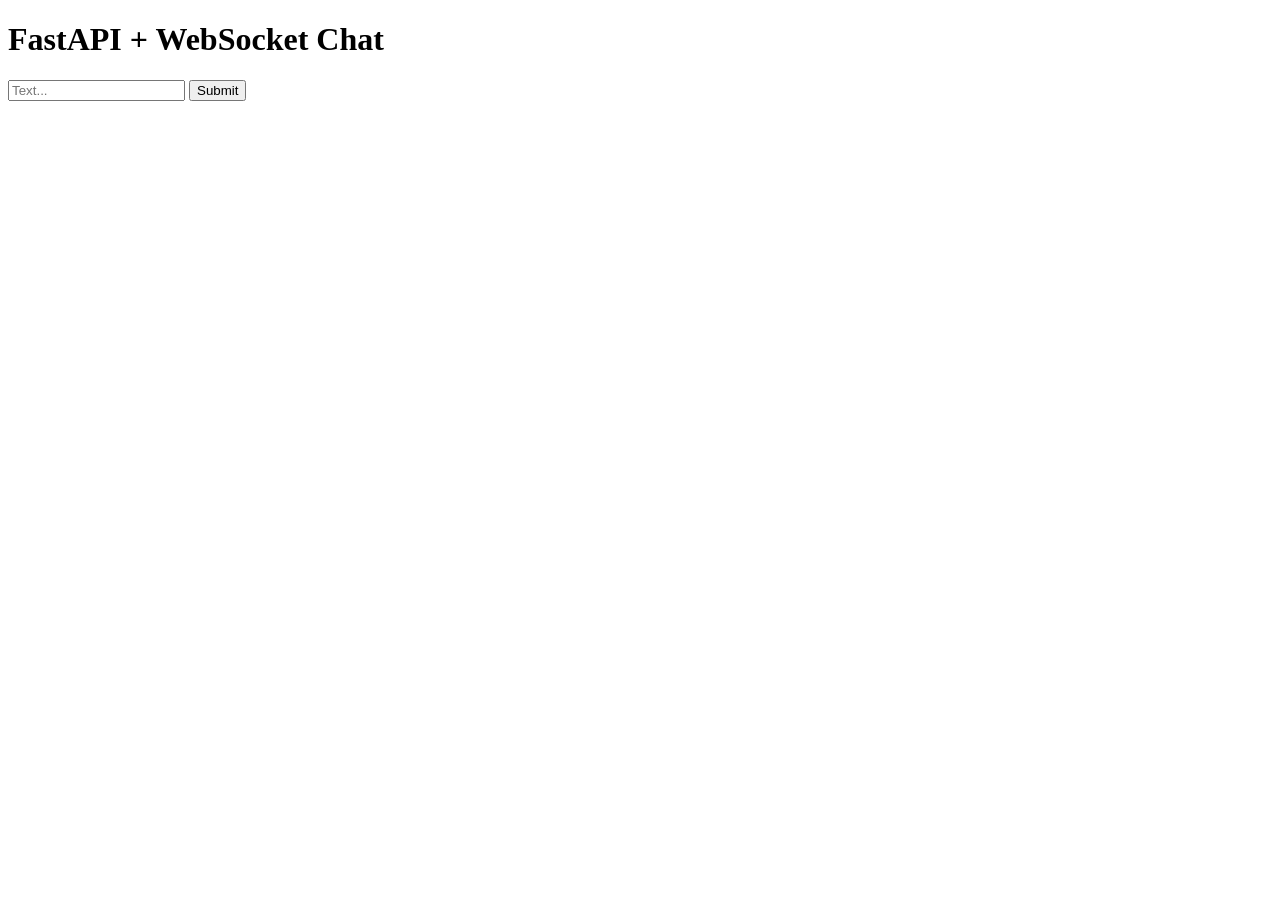
<file: templates/index.html>
<!DOCTYPE html>
<html>
<head>
    <title>FastAPI + WebSocket Chat</title>
</head>
<body>
<h1>FastAPI + WebSocket Chat</h1>
<form action="" onsubmit="sendMessage(event)" id="form">
    <input type="text" id="messageText" autocomplete="off" placeholder="Text...">
    <button>Submit</button>
</form>
<ul id='messages'>
</ul>
<script>
    var clientID = Date.now();
    var ws = new WebSocket(`ws://127.0.0.1:8000/ws/${clientID}`);

    function processMessage(event) {
        var messages = document.getElementById('messages')
        var message = document.createElement('li')
        var content = document.createTextNode(event.data)
        message.appendChild(content);
        messages.appendChild(message);
    }

    ws.onmessage = processMessage;

    function sendMessage(event) {
        var input = document.getElementById("messageText")
        ws.send(input.value);
        input.value = ''
        event.preventDefault()
    }
</script>
</body>
</html>
</file>
